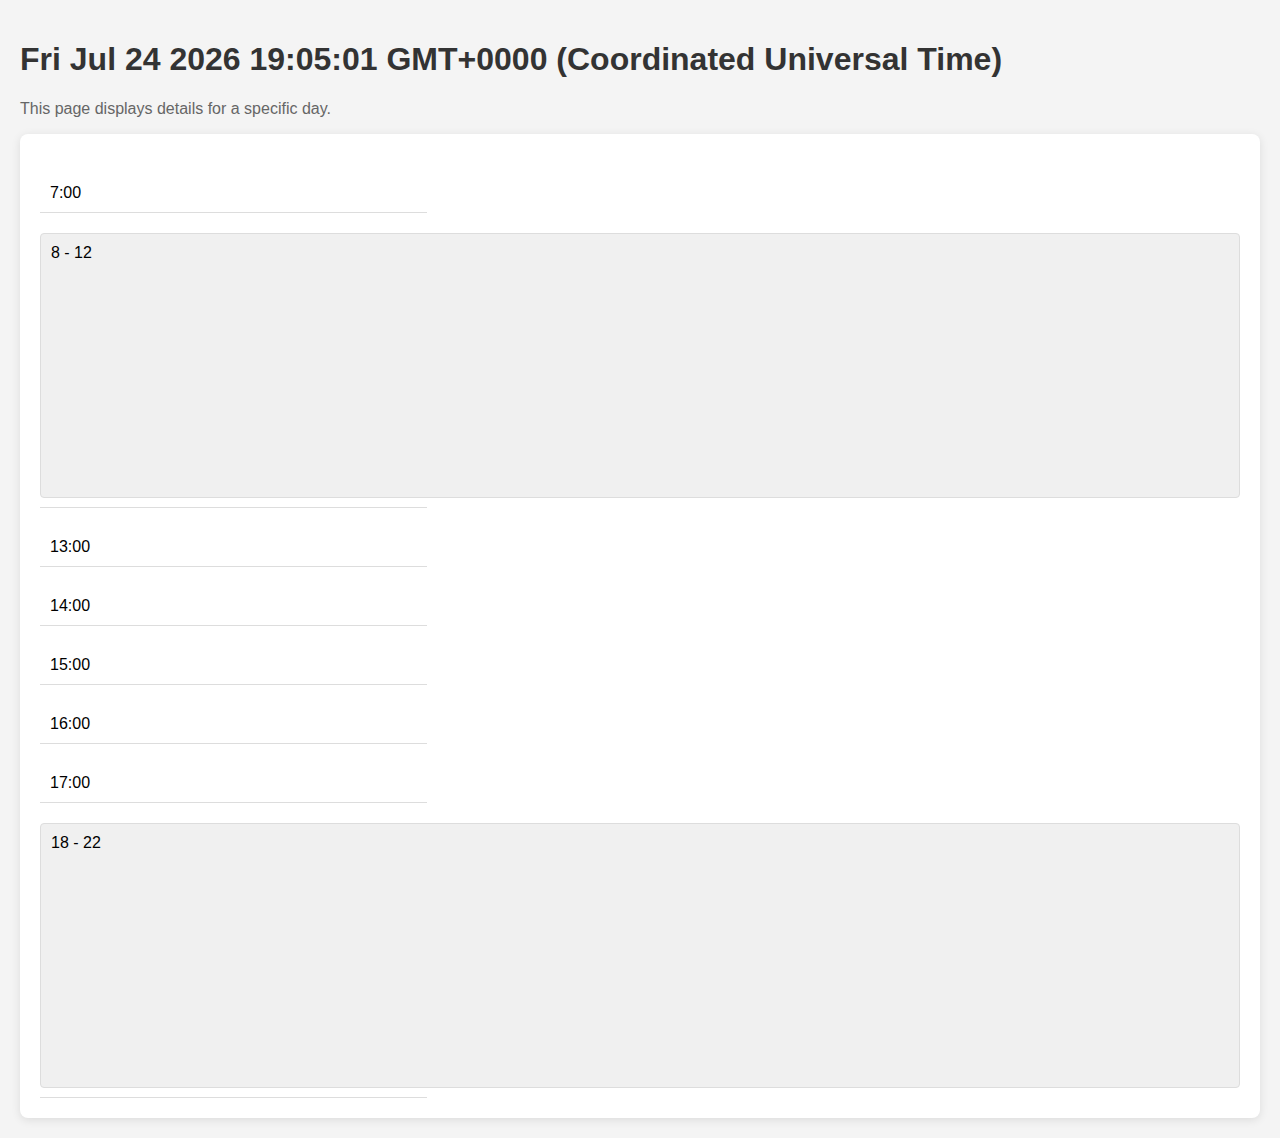
<file: frontend/day.html>
<!DOCTYPE html>
<html lang="en">
<head>
    <meta charset="UTF-8">
    <meta name="viewport" content="width=device-width, initial-scale=1.0">
    <title>Day details</title>
    <script src="day.js"></script>
    <link rel="stylesheet" href="css/style.css">
    <style>
        #DayProgramGrid {
            background-color: white;
            border-radius: 8px;
            box-shadow: 0 2px 10px rgba(0,0,0,0.1);
            padding: 20px;
            display: grid;
            grid-template-columns: repeat(auto-fill, minmax(300px, 1fr));
            gap: 20px;
            grid-template-rows: auto;
        }
        .timeSlot {
            display: flex;
            justify-content: space-between;
            padding: 10px;
            border-bottom: 1px solid #ddd;
        }
        .timeSlot:last-child {
            border-bottom: none;
        }
        .timeSlot:hover {
            background-color: #f9f9f9;
            cursor: pointer;
        }
        .reserve{
            background-color: #f0f0f0;
            border: 1px solid #ddd;
            border-radius: 4px;
            padding: 10px;
            margin-bottom: 10px;
        }
        .reserve:hover {
            background-color: #e0e0e0;
            cursor: pointer;
        }
    </style>
</head>
<body onload="pageLoad()">
    <h1 id="dateHeader"></h1>
    <p>This page displays details for a specific day.</p>

    <div id="DayProgramGrid">
    </div>

    <script>updateDayProgramGrid();</script>
</body>
</html>
</file>
<file: frontend/css/style.css>
body {
    font-family: Arial, sans-serif;
    margin: 0;
    padding: 20px;
    background-color: #f4f4f4;
}
h1 {
    color: #333;
}
p {
    color: #666;
}
select {
    margin-bottom: 20px;
    padding: 10px;
    font-size: 16px;
}
footer {
    margin-top: 20px;
    text-align: center;
    color: #999;
}
</file>
